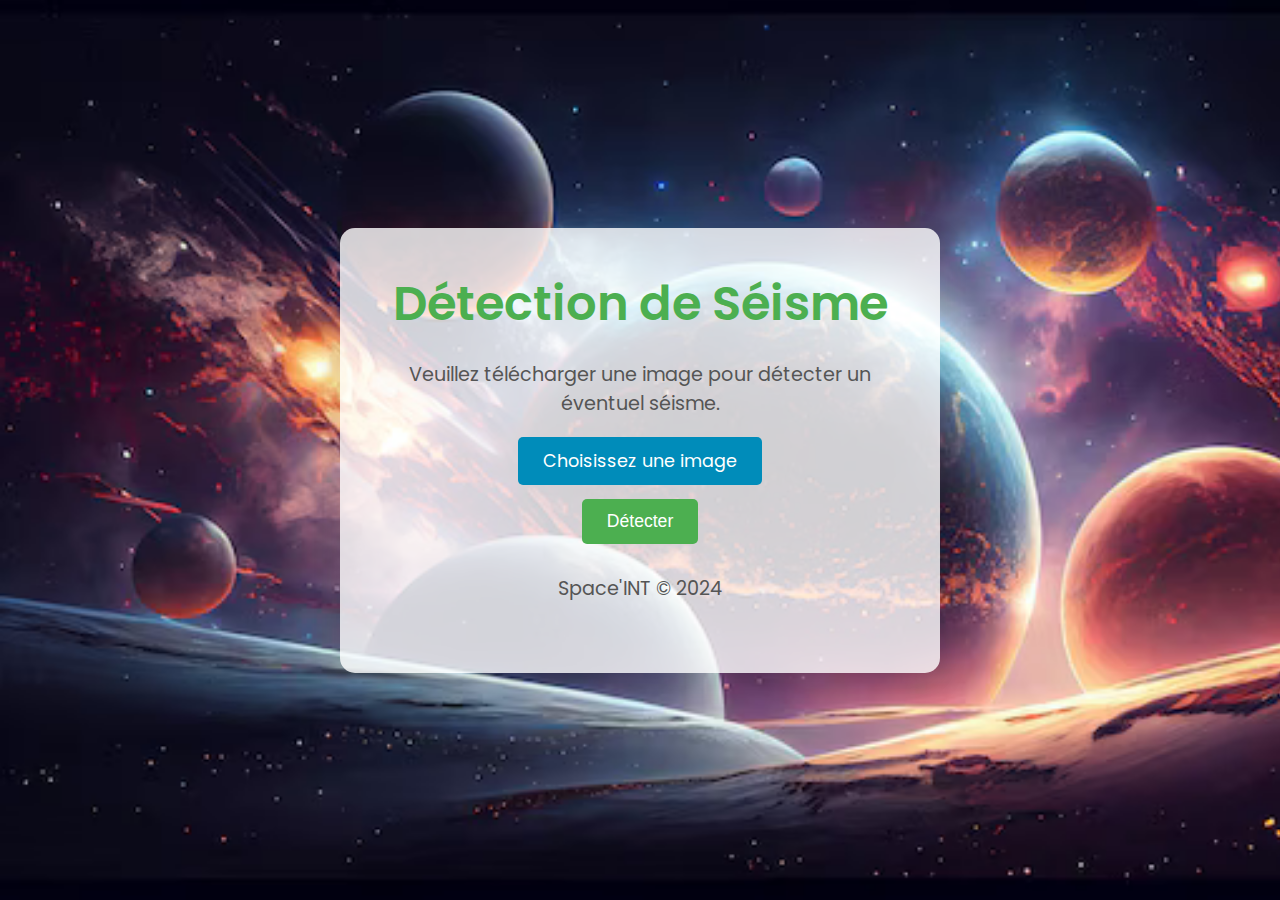
<file: my_model_demo/templates/index.html>
<!DOCTYPE html>
<html lang="fr">
  <head>
    <meta charset="UTF-8" />
    <meta name="viewport" content="width=device-width, initial-scale=1.0" />
    <title>Détection de Séisme</title>

    <!-- Importation de Google Fonts -->
    <link
      href="https://fonts.googleapis.com/css2?family=Poppins:wght@300;400;600&display=swap"
      rel="stylesheet"
    />

    <!-- Styles CSS -->
    <style>
      * {
        margin: 0;
        padding: 0;
        box-sizing: border-box;
      }

      body {
        font-family: "Poppins", sans-serif;
        background-image: url("image.png");
        background-size: cover; /* Couvre tout l'écran */
        color: #333;
        display: flex;
        justify-content: center;
        align-items: center;
        height: 100vh;
        text-align: center;
        padding: 20px; /* Ajoute un peu de padding */
      }

      h1 {
        font-size: 3rem;
        color: #4caf50;
        margin-bottom: 20px;
        font-weight: 600;
      }

      p {
        font-size: 1.2rem;
        color: #555;
        margin-bottom: 30px;
      }

      .container {
        background: rgba(255, 255, 255, 0.8); /* Légèrement transparent */
        padding: 40px;
        border-radius: 15px;
        box-shadow: 0 10px 30px rgba(0, 0, 0, 0.1);
        max-width: 600px;
        width: 100%;
        transition: transform 0.3s ease;
      }

      .container:hover {
        transform: translateY(-5px);
      }

      .upload-btn {
        background-color: #4caf50;
        color: white;
        padding: 12px 25px;
        font-size: 1.1rem;
        border: none;
        border-radius: 5px;
        cursor: pointer;
        transition: background-color 0.3s ease;
        text-decoration: none;
        display: inline-block;
      }

      .upload-btn:hover {
        background-color: #45a049;
      }

      input[type="file"] {
        display: none; /* Cache le champ de fichier par défaut */
      }

      label {
        background-color: #008cba;
        color: white;
        padding: 12px 25px;
        font-size: 1.1rem;
        border-radius: 5px;
        cursor: pointer;
        transition: background-color 0.3s ease;
      }

      label:hover {
        background-color: #007b9a;
      }

      footer {
        margin-top: 30px;
        font-size: 0.9rem;
        color: #888;
      }
    </style>
  </head>
  <body>
    <div class="container">
      <h1>Détection de Séisme</h1>
      <p>Veuillez télécharger une image pour détecter un éventuel séisme.</p>

      <!-- Formulaire d'upload -->
      <form action="/upload" method="post" enctype="multipart/form-data">
        <label for="file-upload">Choisissez une image</label>
        <input
          id="file-upload"
          type="file"
          name="file"
          accept="image/png, image/jpeg"
          required
        />
        <br /><br />
        <button type="submit" class="upload-btn">Détecter</button>
      </form>

      <footer>
        <p>Space'INT &copy; 2024</p>
      </footer>
    </div>
  </body>
</html>
</file>
